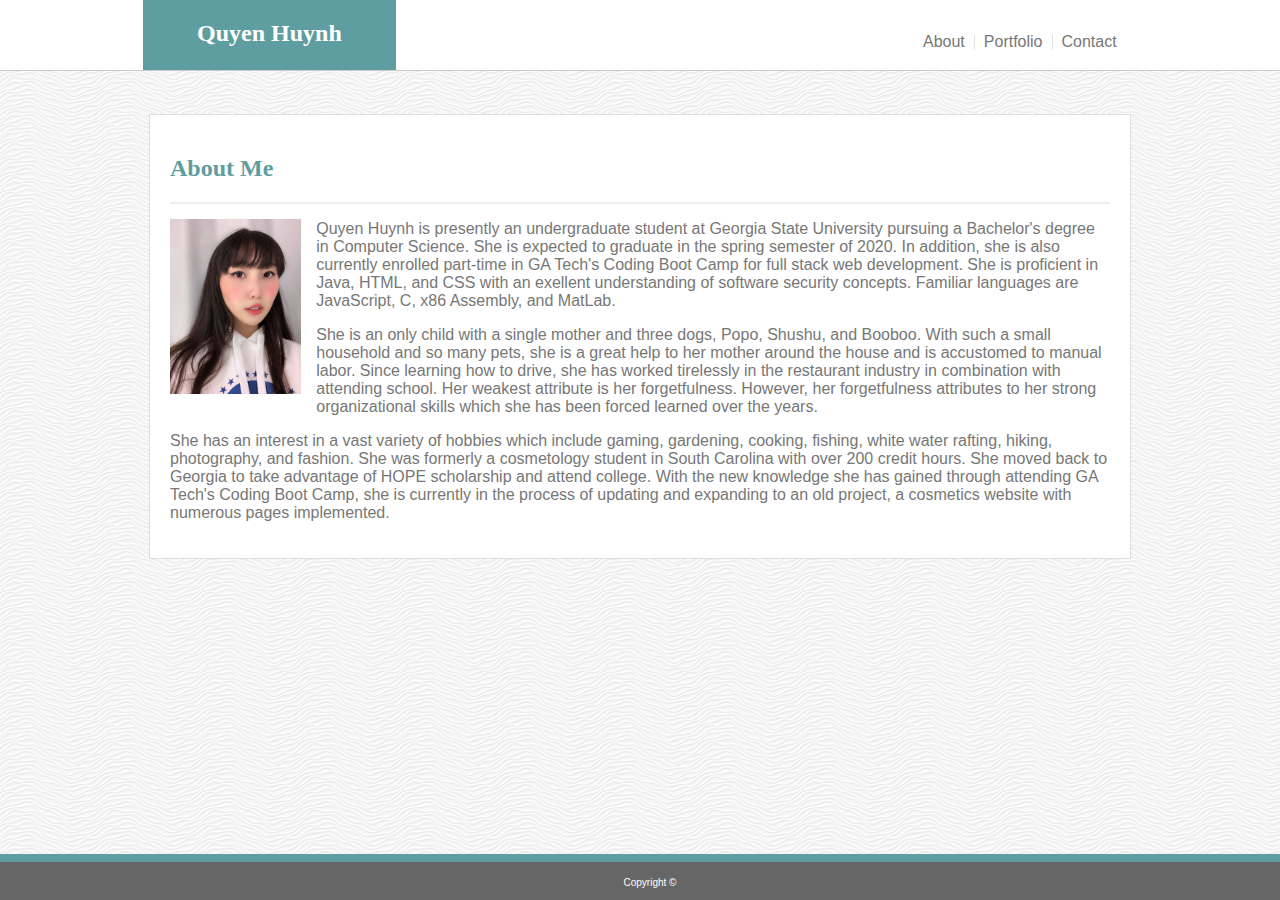
<file: index.html>
<!DOCTYPE html>
<html lang="en">

<head>
    <meta charset="UTF-8">
    <meta name="viewport" content="width=device-width, initial-scale=1.0">
    <meta http-equiv="X-UA-Compatible" content="ie=edge">

    <!--Link external style sheet-->
    <link href="assets/css/style.css" rel="stylesheet" type="text/css">

    <!--Viewport meta tag-->
    <meta name="viewport" content="width=device-width, initial-scale=1">

    <title>Index</title>
</head>

<!--Navigation bar-->
<div id="nav">
</div>

<!--Header-->
<div class="header">
    <div class="headertext">
        <h2>Quyen Huynh</h2>
    </div>
</div>

<!--Using table to align links-->
<table>
    <tr>
        <td>
            <a href="index.html">About</a>
        </td>
        <td>
            <div class="verticalDivider"></div>
        </td>
        <td>
            <a href="portfolio.html">Portfolio</a>
        </td>
        <td>
            <div class="verticalDivider"></div>
        </td>
        <td>
            <a href="contact.html">Contact</a>
        </td>
    </tr>
</table>

<br>
<br>

<body>
    <!--Container div start-->
    <div id="container">

        <div id="aboutme">
            <h2>About Me</h2>
        </div>

        <!--create line without using hr tag-->
        <div id="line">
        </div>

        <img src="assets/images/quyen.jpg" height="175px"></img>

        <div id="text">
            <p>
                Quyen Huynh is presently an undergraduate student at Georgia State University pursuing a Bachelor's
                degree in Computer Science.
                She is expected to graduate in the spring semester of 2020.
                In addition, she is also currently enrolled part-time in GA Tech's Coding Boot Camp for full stack web
                development.
                She is proficient in Java, HTML, and CSS with an exellent understanding of software security concepts.
                Familiar languages are JavaScript, C, x86 Assembly, and MatLab.
            </p>
            <p>
                She is an only child with a single mother and three dogs, Popo, Shushu, and Booboo. With such a small
                household and so many pets, she is a great help to her mother around the house and is accustomed to
                manual labor.
                Since learning how to drive, she has worked tirelessly in the restaurant industry in combination with
                attending school. Her weakest attribute is her forgetfulness. However, her forgetfulness attributes to
                her strong organizational skills which she has been forced learned over the years.

            </p>
            <p>
                She has an interest in a vast variety of hobbies which include gaming, gardening, cooking, fishing,
                white water rafting, hiking, photography, and fashion.
                She was formerly a cosmetology student in South Carolina with over 200 credit hours. She moved back to
                Georgia to take advantage of HOPE scholarship and attend college.
                With the new knowledge she has gained through attending GA Tech's Coding Boot Camp, she is currently in
                the process of updating and expanding to an old project, a cosmetics website with numerous pages
                implemented.
            </p>
        </div>

    </div>
    <!--End container div-->
</body>


<footer>
    <div class="footer">
        <div id="fteal">
        </div>
        <div id="fgray">
            <font size="1">Copyright &copy;</font>
        </div>
    </div>
</footer>

<style>
    #aboutme {
        position: relative;
        top: 0px;
        color: cadetblue;
        font-family: 'Georgia', Times, Times New Roman, serif;
    }

    img {
        float: left;
        padding: 15px;
        margin-left: -15px;
    }

    #text {
        color: #777777;
        font-family: 'Arial', 'Helvetica Neue', Helvetica, sans-serif;
    }

</style>

</html>
</file>
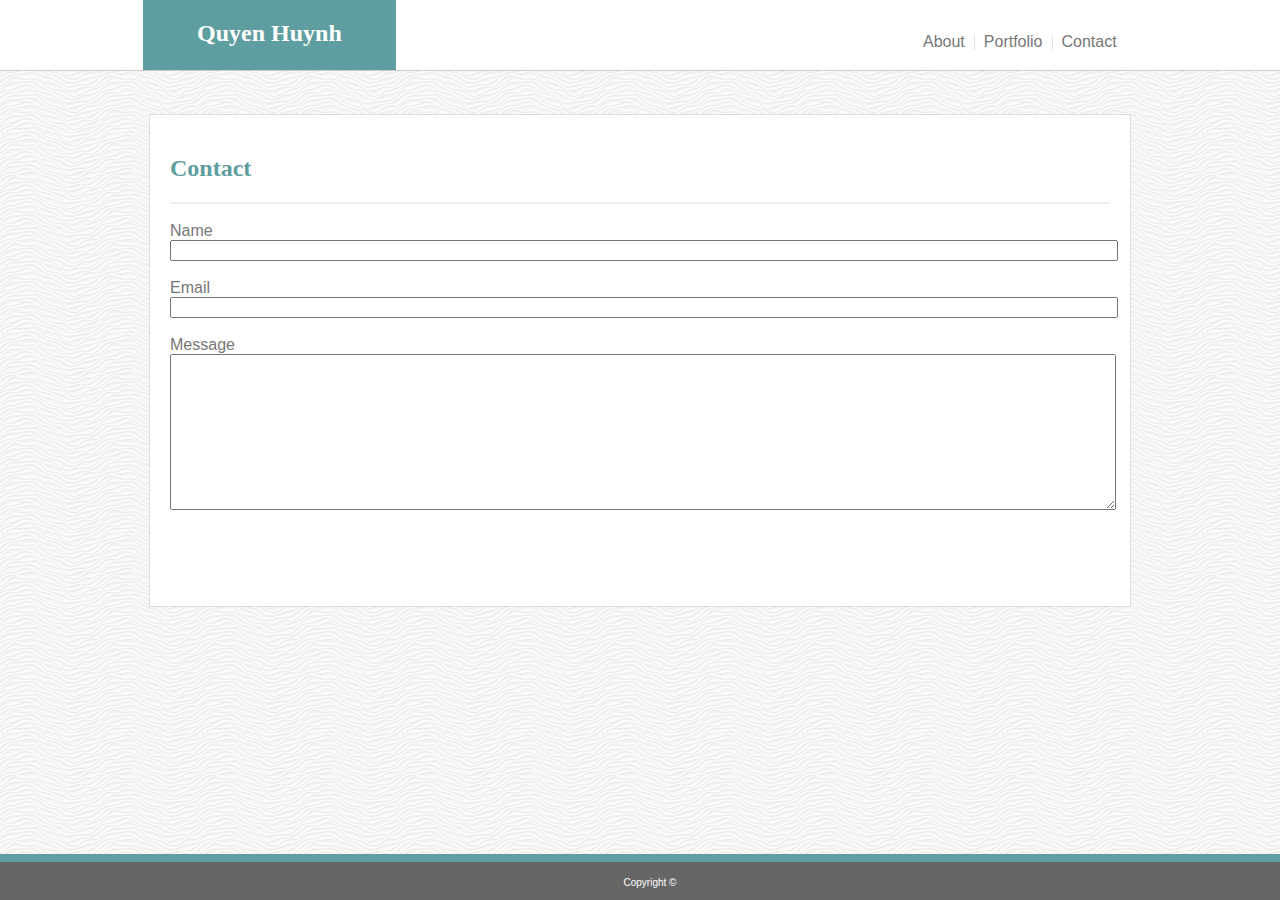
<file: contact.html>
<!DOCTYPE html>
<html lang="en">

<head>
    <meta charset="UTF-8">
    <meta name="viewport" content="width=device-width, initial-scale=1.0">
    <meta http-equiv="X-UA-Compatible" content="ie=edge">

    <!--Link external style sheet-->
    <link href="assets/css/style.css" rel="stylesheet" type="text/css">
    <title>Contact</title>
</head>

<!--Navigation bar-->
<div id="nav">
</div>

<!--Header-->
<div class="header">
    <div class="headertext">
        <h2>Quyen Huynh</h2>
    </div>
</div>

<!--Using table to align links-->
<table>
    <tr>
        <td>
            <a href="index.html">About</a>
        </td>
        <td>
            <div class="verticalDivider"></div>
        </td>
        <td>
            <a href="portfolio.html">Portfolio</a>
        </td>
        <td>
            <div class="verticalDivider"></div>
        </td>
        <td>
            <a href="contact.html">Contact</a>
        </td>
    </tr>
</table>

<br>
<br>

<body>
    <!--Container div start-->
    <div id="container">

        <div id="contact">
            <h2>Contact</h2>
        </div>

        <!--create line without using hr tag-->
        <div id="line">
        </div>

        <div id="textforms">
            <br>
            <label for="name">Name</label>
            <br>
            <input type="text" Name="name" id="name" />
            <br>

            <br>
            <label for="email">Email</label>
            <br>
            <input type="text" Name="email" id="email" />
            <br>

            <br>
            <label for="message">Message</label>
            <br>
            <textarea name="message" maxlength="200" id="message">
        </textarea>
        </div>

        <br>
        <br>
        <br>
        <br>
        <div id="submit">
            <font size="3">Submit</font>
        </div>

    </div>
    <!--End container div-->
</body>


<footer>
    <div class="footer">
        <div id="fteal">
        </div>
        <div id="fgray">
            <font size="1">Copyright &copy;</font>
        </div>
    </div>
</footer>

</body>

<style>
    #contact {
        position: relative;
        top: 0px;
        color: cadetblue;
        font-family: 'Georgia', Times, Times New Roman, serif;
    }

    #textforms {
        color: #777777;
        font-family: 'Arial', 'Helvetica Neue', Helvetica, sans-serif;
    }

    #name {
        width: 100%;
    }

    #email {
        width: 100%;
    }

    #message {
        width: 100%;
        height: 150px;
    }

    #submit {
        background-color: cadetblue;
        padding: 8px 20px 8px 20px;
        text-align: center;
        text-decoration: none;
        float: left;
        font-family: 'Georgia', Times, Times New Roman, serif;
        color: white;
        position: absolute;
        bottom: 10px;
        border-right: 1px solid rgba(95, 158, 160, 0.788);
        border-bottom: 1px solid rgba(95, 158, 160, 0.788);
    }

    @media screen and (max-width: 640px) {
        #submit {
            bottom: -85px;
        }
    }

    @media screen and (min-width: 641px) and (max-width: 768px) {
        #submit {
            bottom: -35px;
        }
    }

    @media screen and (min-width: 769px) and (max-width: 980px) {
        #submit {
            bottom: -15px;
        }
    }
</style>

</html>
</file>
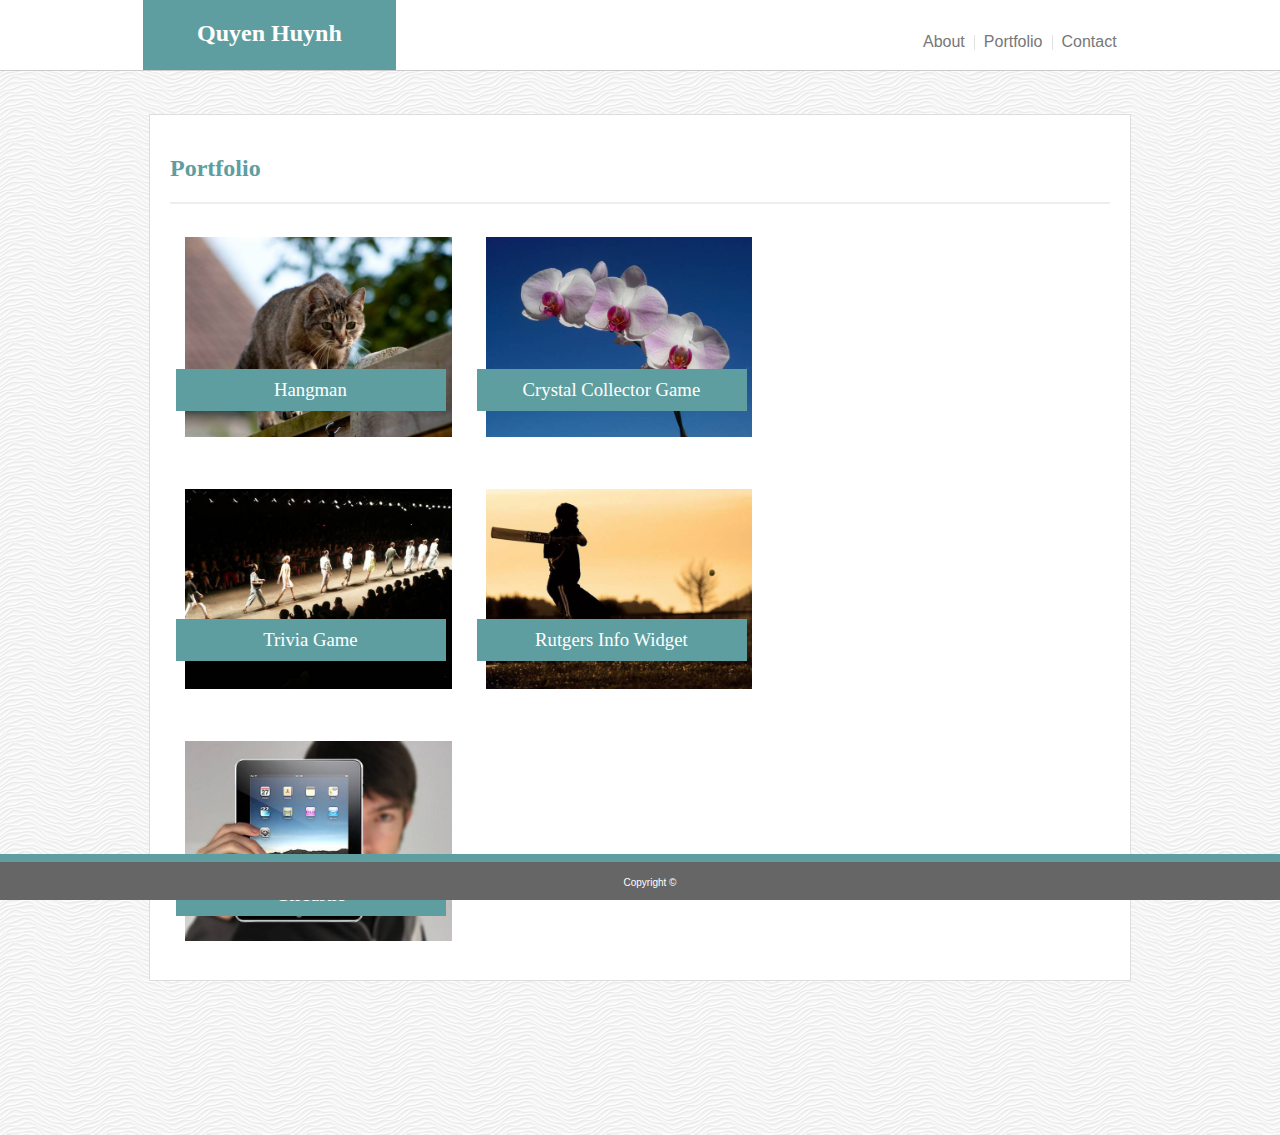
<file: portfolio.html>
<!DOCTYPE html>
<html lang="en">

<head>
    <meta charset="UTF-8">
    <meta name="viewport" content="width=device-width, initial-scale=1.0">
    <meta http-equiv="X-UA-Compatible" content="ie=edge">

    <!--Link external style sheet-->
    <link href="assets/css/style.css" rel="stylesheet" type="text/css">
    <title>Portfolio</title>
</head>

<!--Navigation bar-->
<div id="nav">
</div>

<!--Header-->
<div class="header">
    <div class="headertext">
        <h2>Quyen Huynh</h2>
    </div>
</div>

<!--Using table to align links-->
<table>
    <tr>
        <td>
            <a href="index.html">About</a>
        </td>
        <td>
            <div class="verticalDivider"></div>
        </td>
        <td>
            <a href="portfolio.html">Portfolio</a>
        </td>
        <td>
            <div class="verticalDivider"></div>
        </td>
        <td>
            <a href="contact.html">Contact</a>
        </td>
    </tr>
</table>

<br>
<br>

<body>
    <!--Container div start-->
    <div id="container">

        <div id="portfolio">
            <h2>Portfolio</h2>
        </div>

        <!--create line without using hr tag-->
        <div id="line">
        </div>
        <br>

        <!--images-->
        <a href="https://quyenhuynh.github.io/Word-Guess-Game/"><img src="assets/images/placeholdercat.jpg" height="200px"></img></a>
        <a href="https://quyenhuynh.github.io/Crystal-Collector-Game/"><img src="assets/images/placeholderorchid.jpg" height="200px" id="orchid"></img></a>

        <br>
        <br>

        <a href="https://quyenhuynh.github.io/Trivia-Game/"><img src="assets/images/placeholderrunway.jpg" height="200px"></img></a>
        <a href="https://quyenhuynh.github.io/Article-Search/"><img src="assets/images/placeholdersport.jpg" height="200px" id="sport"></img></a>

        <br>
        <br>

        <a href="https://quyenhuynh.github.io/GifTastic/"><img src="assets/images/placeholderipad.jpg" height="200px"></img></a>
    </div>
    <!--End container div-->
</body>

<div class="header3">
    <h3 id="hangman">
        <div class="header3text">Hangman</div>
    </h3>
    <h3 id="rpg">
        <div class="header3text">Crystal Collector Game</div>
    </h3>
    <h3 id="trivia">
        <div class="header3text">Trivia Game</div>
    </h3>
    <h3 id="widget">
        <div class="header3text2">Rutgers Info Widget</div>
    </h3>
    <h3 id="rps">
        <div class="header3text2">GifTastic</div>
    </h3>
</div>

<br>
<br>
<br>

<footer>
    <div class="footer">
        <div id="fteal">
        </div>
        <div id="fgray">
            <font size="1">Copyright &copy;</font>
        </div>
    </div>
</footer>

<style>
    #portfolio {
        position: relative;
        top: 0px;
        color: cadetblue;
        font-family: 'Georgia', Times, Times New Roman, serif;
    }

    img {
        text-align: left;
        padding: 15px;
        z-index: 1;
    }

    h3 {
        color: white;
        font-family: 'Georgia', Times, Times New Roman, serif;
        background-color: cadetblue;
        padding: 10px 33px 10px 32px;
        text-align: center;
        width: 16%;
        font-weight: normal;
        z-index: 0;
    }

    #hangman {
        position: absolute;
        top: 350px;
        left: 176px;
    }

    #rpg {
        position: absolute;
        top: 350px;
        left: 477px;
    }

    #trivia {
        position: absolute;
        top: 600px;
        left: 176px;
    }

    #widget {
        position: absolute;
        top: 600px;
        left: 477px;
    }

    #rps {
        position: absolute;
        top: 855px;
        left: 176px;
    }

    @media screen and (max-width: 640px) {
        img {
            width: 95%;
            height: auto;
        }

        h3 {
            width: 68%;
            height: 50px;
            font-size: 24px;
            font-weight: normal;
        }

        /*Aligns the text inside header containers for short labels*/
        .header3 .header3text {
            position: absolute;
            bottom: 25px;
            left: 185px;
        }

        /*Aligns the text inside header containers for longer labels*/
        .header3 .header3text2 {
            position: absolute;
            bottom: 25px;
            left: 135px;
        }

        #hangman {
            position: absolute;
            left: 67px;
            top: 530px;
        }

        #rpg {
            position: absolute;
            left: 67px;
            top: 920px;
        }

        #trivia {
            position: absolute;
            left: 67px;
            top: 1320px;
        }

        #widget {
            position: absolute;
            left: 67px;
            top: 1700px;
        }

        #rps {
            position: absolute;
            left: 67px;
            top: 2120px;
        }
    }

    @media screen and (min-width: 641px) and (max-width: 768px) {

        h3 {
            width: 27.4%;
        }

        #hangman {
            position: absolute;
            left: 77px;
            top: 385px;
        }

        #rpg {
            position: absolute;
            left: 378px;
            top: 385px;
        }

        #trivia {
            position: absolute;
            left: 77px;
            top: 630px;
        }

        #widget {
            position: absolute;
            left: 378px;
            top: 630px;
        }

        #rps {
            position: absolute;
            left: 77px;
            top: 880px;
        }

    }

    @media screen and (min-width: 769px) and (max-width: 980px) {
        img {
            width: 44%;
            height: auto;
        }

        h3 {
            width: 21.32%;
            height: 25px;
        }

        #hangman {
            position: absolute;
            left: 84px;
            top: 345px;
        }

        #rpg {
            position: absolute;
            left: 384.5px;
            top: 345px;
        }

        #trivia {
            position: absolute;
            left: 84px;
            top: 590px;
        }

        #widget {
            position: absolute;
            left: 384.5px;
            top: 590px;
        }

        #rps {
            position: absolute;
            left: 84px;
            top: 840px;
        }

    }
</style>

</html>
</file>
<file: assets/css/style.css>
/*this style page contains the CSS for the navigation bar, footer, hr line, body, and content holder*/

.header {
    background-color: cadetblue;
    height: 70px;
    text-align: center;
    width: 20%;
    position: relative;
    top: -8px;
    left: 135px;
    color: white;
    font-family: 'Georgia', Times, Times New Roman, serif;
}

/* aligns header text to bottom of header container*/
.header .headertext {
    display: inline-block;
    vertical-align: bottom;
}

 #nav {
    background-color: white;
    position: absolute;
    top: -20px;
    left: 0;
    height: 90px;
    width: 100%;
    border-bottom: 1px solid #cccccc;
}

table {
    position: absolute;
    left: 920px;
    top: 30px;
}

a {
    text-decoration: none;
    color: #777777;
    font-family: 'Arial', 'Helvetica Neue', Helvetica, sans-serif;
}

.verticalDivider {
    border-left: 1px solid rgba(226, 225, 225, 0.952);
    height: 15px;
    margin-left: 5px;
    margin-right: 5px;
}

/*reduced the width dimension to 940px, because padding adds an extra 20px*/
#container {
    width: 940px;
    background-color: white;
    margin: 0 auto;
    padding: 20px;
    border: 1px solid #dddddd;
}

body {
    background-image: url('../images/white-waves.png');
    text-align: left;
    margin-bottom: 100px;
}

#line {
    border-top: 2px solid #eee;
}

.footer {
    position: fixed;
    left: 0;
    bottom: 0px;
    width: 100%;
    color: white;
    text-align: center;
    border-top: 8px solid cadetblue;
    background-color: #666666;
    padding: 10px;
    font-family: 'Arial', 'Helvetica Neue', Helvetica, sans-serif;
}

@media screen and (min-width: 769px) and (max-width: 980px) {
    #container {
        width: 65%;
        margin-left: 40px;
        margin-top: -20px;
    }
    table {
        position: relative;
        left: 680px;
        top: -60px;
    }
    .header {
        position: relative;
        left: 40px;
    }
}

@media screen and (min-width: 641px) and (max-width: 768px) {
    #container {
        width: 85%;
    }
    .header {
        width: 25%;
        height: 72px;
        padding: 4px;
        position: relative;
        left: 35px;
        top: -7px;
    }
    #nav {
        position: absolute;
        top: -10px;
    }
    table {
        position: relative;
        left: 490px;
        top: -60px;
    }
}

@media screen and (max-width: 640px) {
    .header {
        float: top;
        width: 100%;
        left: 0px;
        margin-left: -8.7px;
        padding: 8.5px;
    }
    #nav {
        position: absolute;
        top: 87px;
        width: 100%;
        height: 8%;
        margin-left: -6px;
        padding: 3px;
    }
    table {
        position: relative;
        left: 195px;
        top: 5px;
    }
    #container {
        margin-top: 40px;
        width: 85%;
    }
}
</file>
